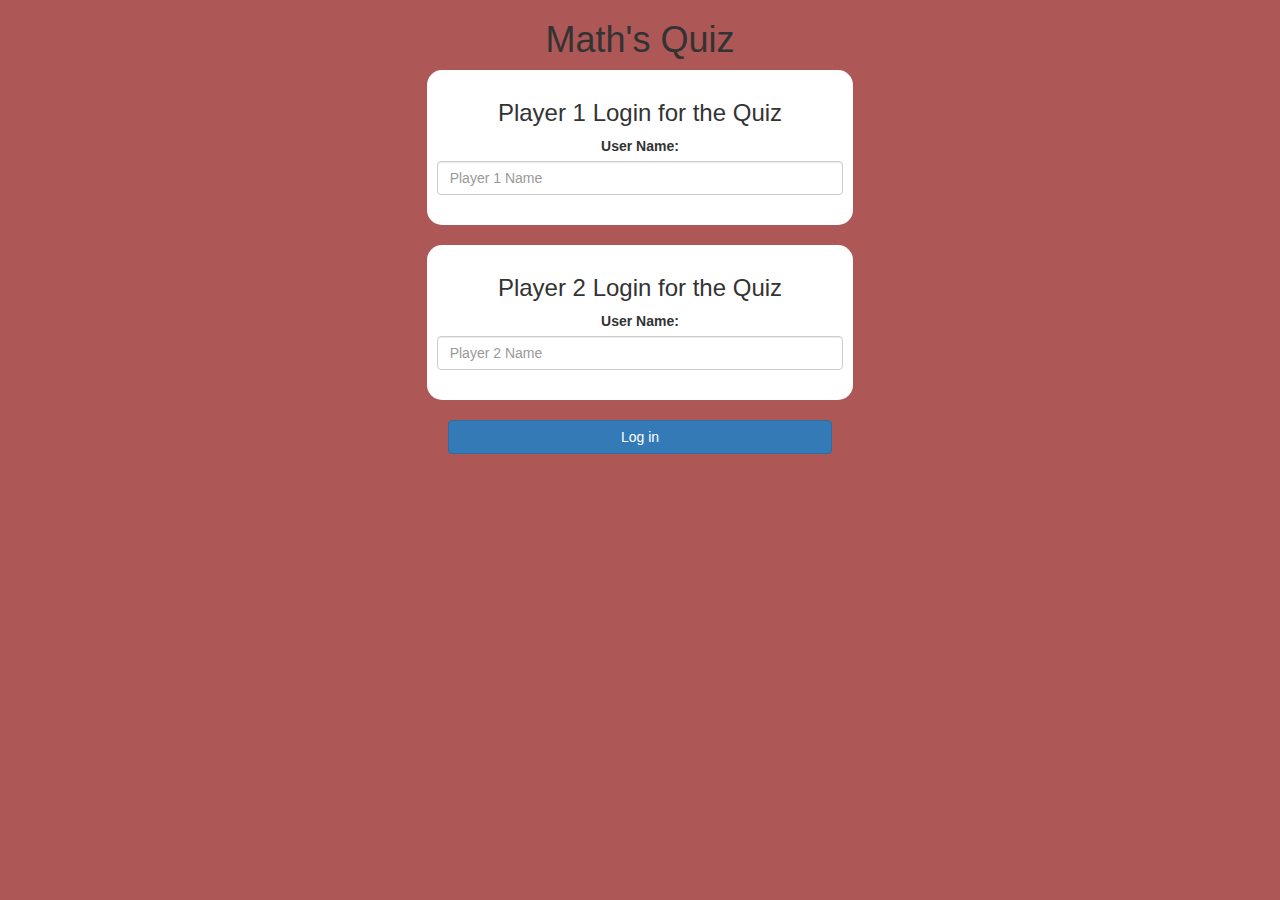
<file: index.html>
<!DOCTYPE html>
<html>
<head>
	<title>Math Quiz</title>

<meta name="viewport" content="width=device-width, initial-scale=1">
<link rel="stylesheet" href="https://maxcdn.bootstrapcdn.com/bootstrap/3.4.0/css/bootstrap.min.css">
<script src="https://ajax.googleapis.com/ajax/libs/jquery/3.4.1/jquery.min.js"></script>
<script src="https://maxcdn.bootstrapcdn.com/bootstrap/3.4.0/js/bootstrap.min.js"></script>

<link rel="stylesheet" type="text/css" href="game.css">

<script src="game_login.js"></script>
</head>
<body>

<center>
	<h1>Math's Quiz</h1>

	<div class="col-lg-4 col-sm-8 col-xs-11 login_div1">
		<h3 >Player 1 Login for the Quiz</h3>
		<label >User Name:</label>
		 <input type="text" id="player1_name_input" class="form-control" placeholder="Player 1 Name">
		 <br>
	</div>
<br>
	<div class="col-lg-4 col-sm-8 col-xs-11 login_div2">
		<h3 >Player 2 Login for the Quiz</h3>
		  <label >User Name:</label>
		 <input type="text" id="player2_name_input" class="form-control" placeholder="Player 2 Name">
		<br>
	</div>
	<br>
		<button style="width:30%" class="btn btn-primary" onclick="addUser()">Log in</button>
</center>

</body>
</html>
</file>
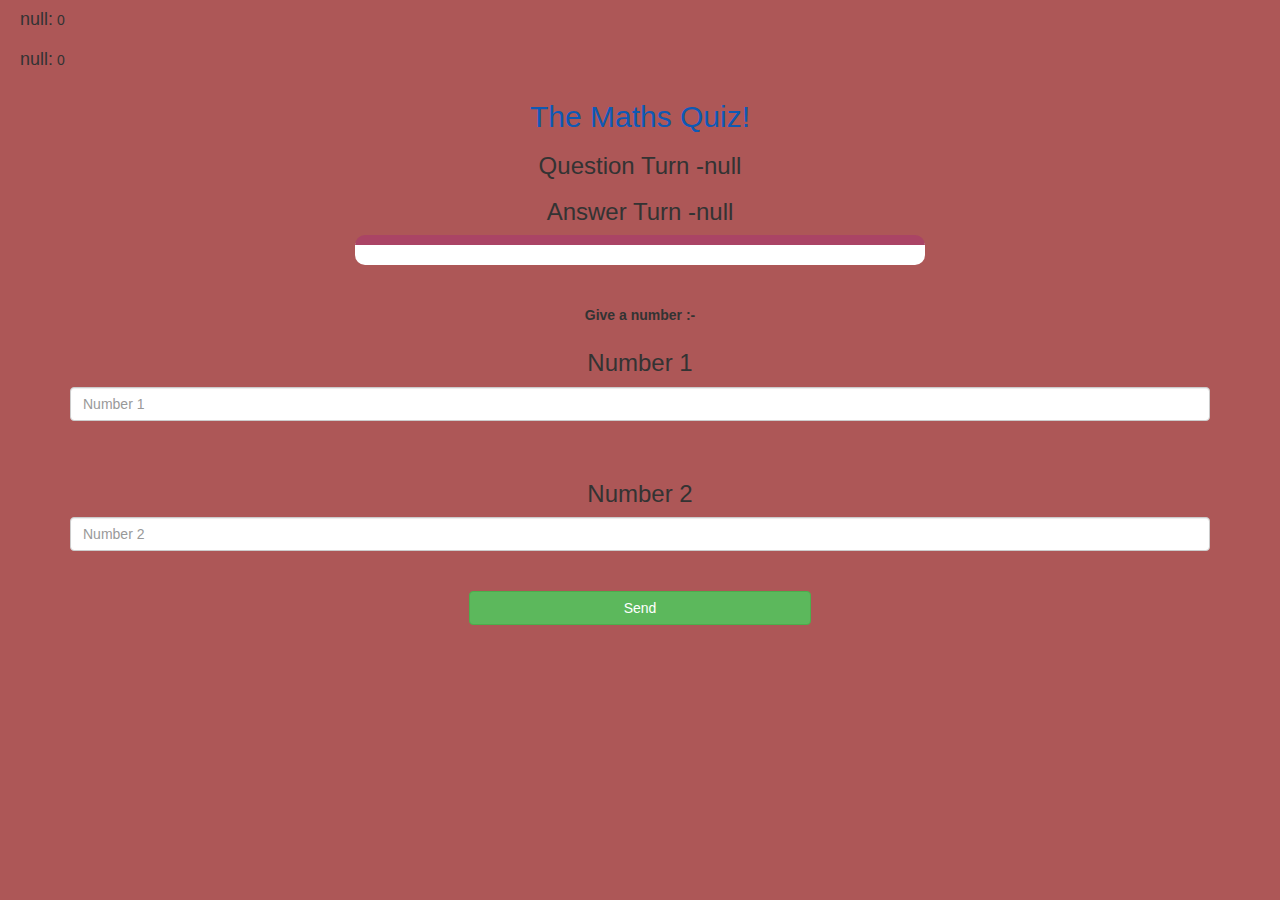
<file: game_page.html>
<!DOCTYPE html>
<html>
<head>
	<title>Math Quiz</title>

<meta name="viewport" content="width=device-width, initial-scale=1">
<link rel="stylesheet" href="https://maxcdn.bootstrapcdn.com/bootstrap/3.4.0/css/bootstrap.min.css">
<script src="https://ajax.googleapis.com/ajax/libs/jquery/3.4.1/jquery.min.js"></script>
<script src="https://maxcdn.bootstrapcdn.com/bootstrap/3.4.0/js/bootstrap.min.js"></script>
<link rel="stylesheet" type="text/css" href="game.css">
</head>
<body>

<h4 id="player1_name"></h4> <span id="player1_score"></span>
<br>
<h4 id="player2_name"></h4> <span id="player2_score"></span>

<div class="container">
	<center>
		<h2 style="color: rgb(15, 89, 180);">The Maths Quiz!</h2>
		<h3 id="player_question"></h3>
		<h3 id="player_answer"></h3>
		<div id="output" class="col-lg-6"> </div>
		<br>
		<br>
		<label>Give a number :- <b style="color: rgb(234, 15, 15)">
		</b>
		</label>
		<h3>Number 1</h3>
		<input type="number" id="number1" class="form-control" placeholder="Number 1">
		<br>
		<br>
		<h3>Number 2</h3>
		<input type="number" id="number2" class="form-control" placeholder="Number 2">
		<br>
		<br>
		<button onclick="send()" class="btn btn-success" style="width: 30%;">Send</button>
	</center>
</div>

<script src="game_page.js"></script>
</body>
</html>
</file>
<file: game.css>
body
{
	background: rgb(173, 87, 87);
}

	.login_div1 , .login_div2
	{
		background: white;
		padding: 10px;
		float: none;
		border-radius: 15px;
	}


#player1_name , #player2_name
{
	display: inline-block;
	margin-left: 20px;
}
#word
{
	width: 60%;
}
#word_display
{
	letter-spacing: 5px;
}
#output
{
background: white;
border-radius: 10px;
border-top: 10px solid #AA4465;
padding: 10px;
float: none;
text-align: left;
}
</file>
